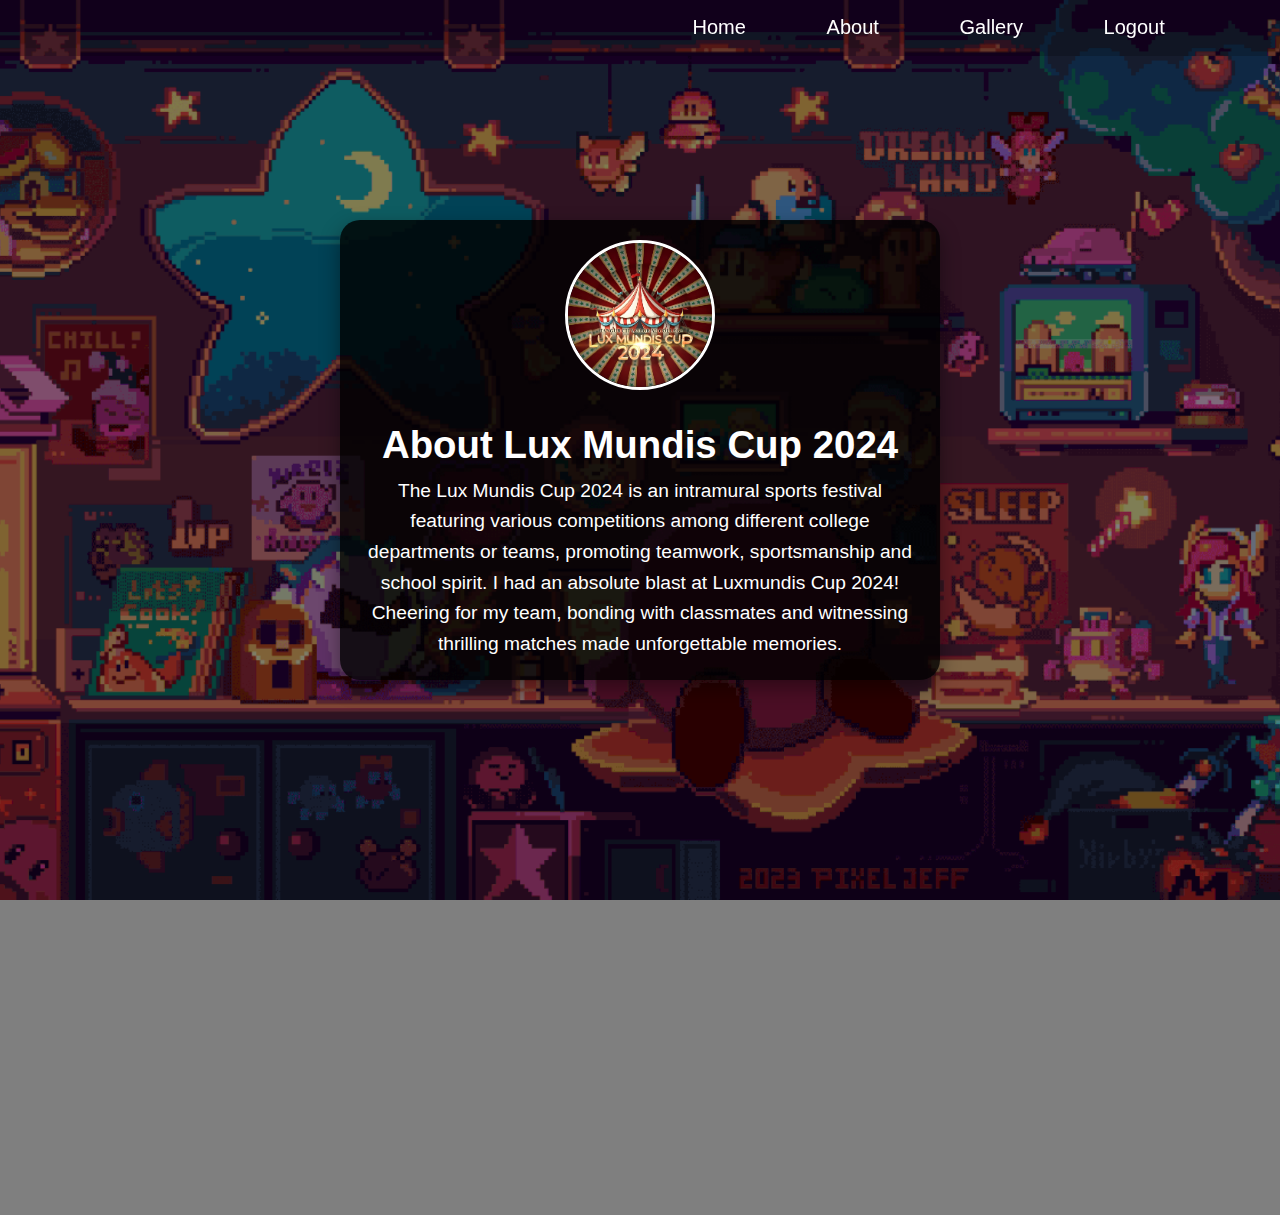
<file: Aboutpage.html>
<!DOCTYPE html>
<html lang="en">
<head>
    <meta charset="UTF-8">
    <meta name="viewport" content="width=device-width, initial-scale=1.0">
    <title>About Page</title>
</head>
<body>

    <header>
        <nav>
            <a href="Homepage.html">Home</a>
            <a href="Aboutpage.html">About</a>
            <a href="ReGallerypage.html">Gallery</a>
            <a href="index.html">Logout</a>
        </nav>
    </header>
    
    <div class="bgblr"></div>

    <div class="about-container">
        <img src="luxlogo.jpg" alt="Profile Picture" class="profile-image">
        <link rel="stylesheet" href="aboutpagedesign.css">
        <div class="description">
            <h1>About Lux Mundis Cup 2024</h1>
            <p>The Lux Mundis Cup 2024 is an intramural sports 
                festival featuring various competitions among 
                different college departments or teams, promoting 
                teamwork, sportsmanship and school spirit. I had an
                 absolute blast at Luxmundis Cup 2024! Cheering for
                  my team, bonding with classmates and witnessing 
                  thrilling matches made unforgettable memories.</p>
        </div>
    </div>
</body>
</html>
</file>
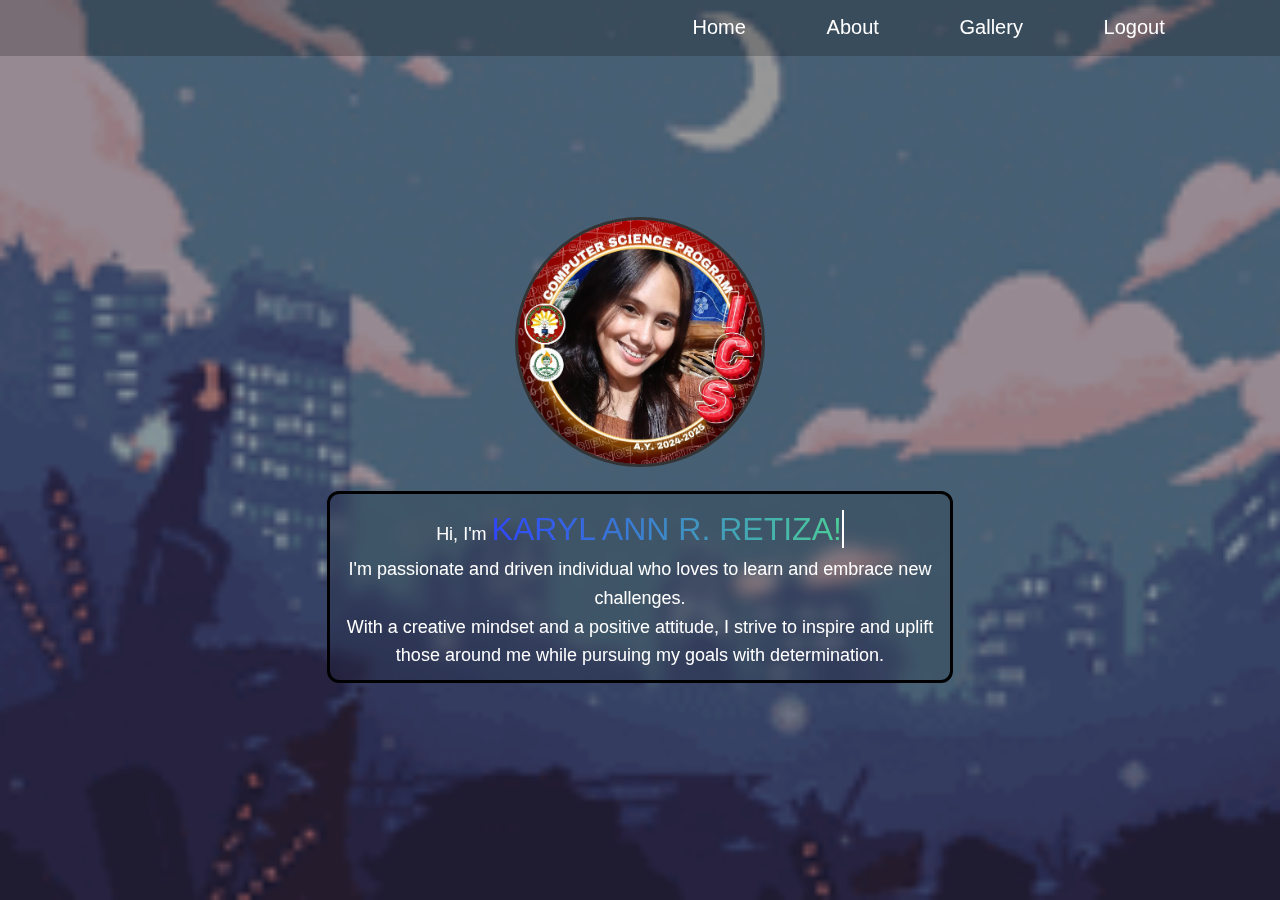
<file: Homepage.html>
<!DOCTYPE html>
<html>
<body>
    <link rel="stylesheet" href="homepagedesign.css">
    <header>
    <nav>
        <a href="Homepage.html">Home</a>
        <a href="Aboutpage.html">About</a>
        <a href="ReGallerypage.html">Gallery</a>
        <a href="index.html">Logout</a>
    </nav>
</header>
<div class="bgblr"></div>
<div class="container">
    <div class="photo">
    <img src="my picture.jpg" alt="Your Photo">
    <div class="op">
    <img src="pictureme.jpg" alt="" class="p1">
</div>
</div>
    <div class="textcon">
    <p class="description">
        Hi, I'm <span>KARYL ANN R. RETIZA!</span> <br>
        I'm passionate and driven individual who loves to 
        learn and embrace new challenges.<br> With a creative
         mindset and a positive attitude, I strive to inspire
          and uplift those around me while pursuing my goals 
          with determination.
    </p>
</div>
</div>   

</body>
</html>
</file>
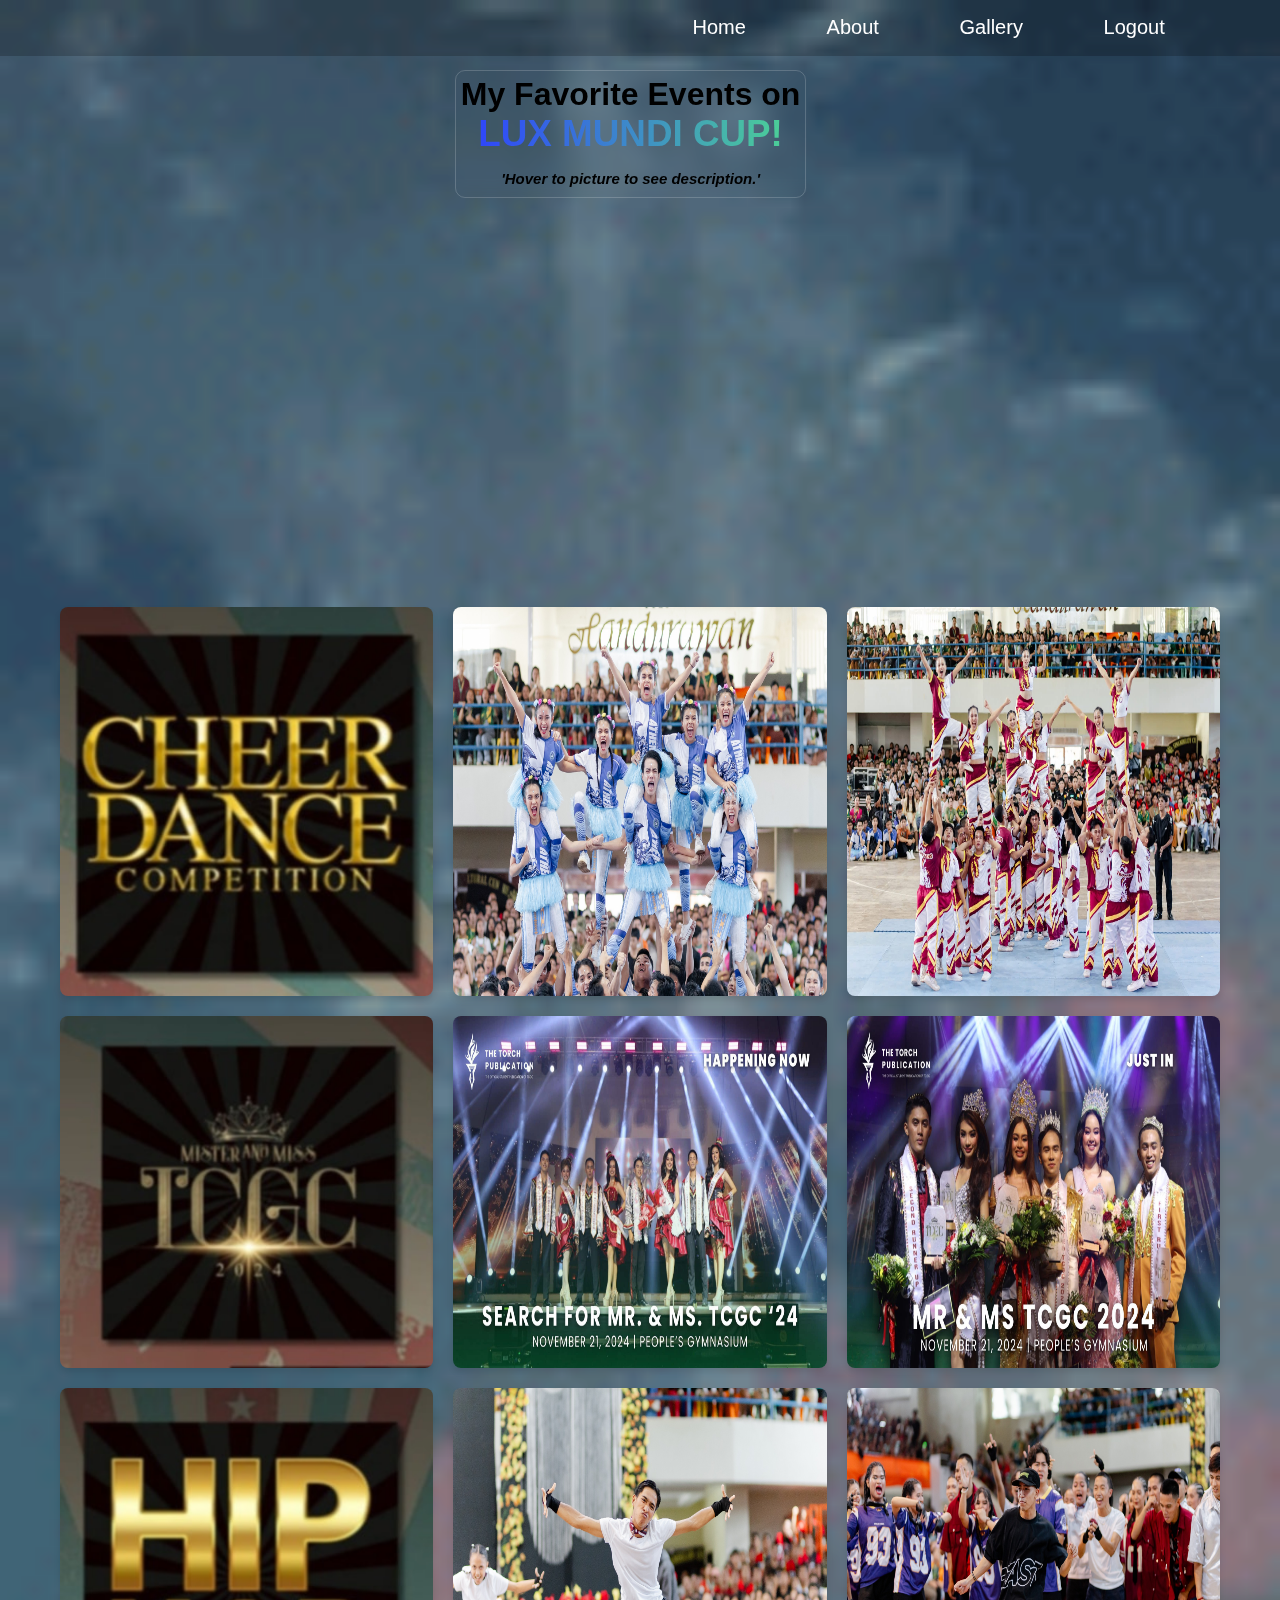
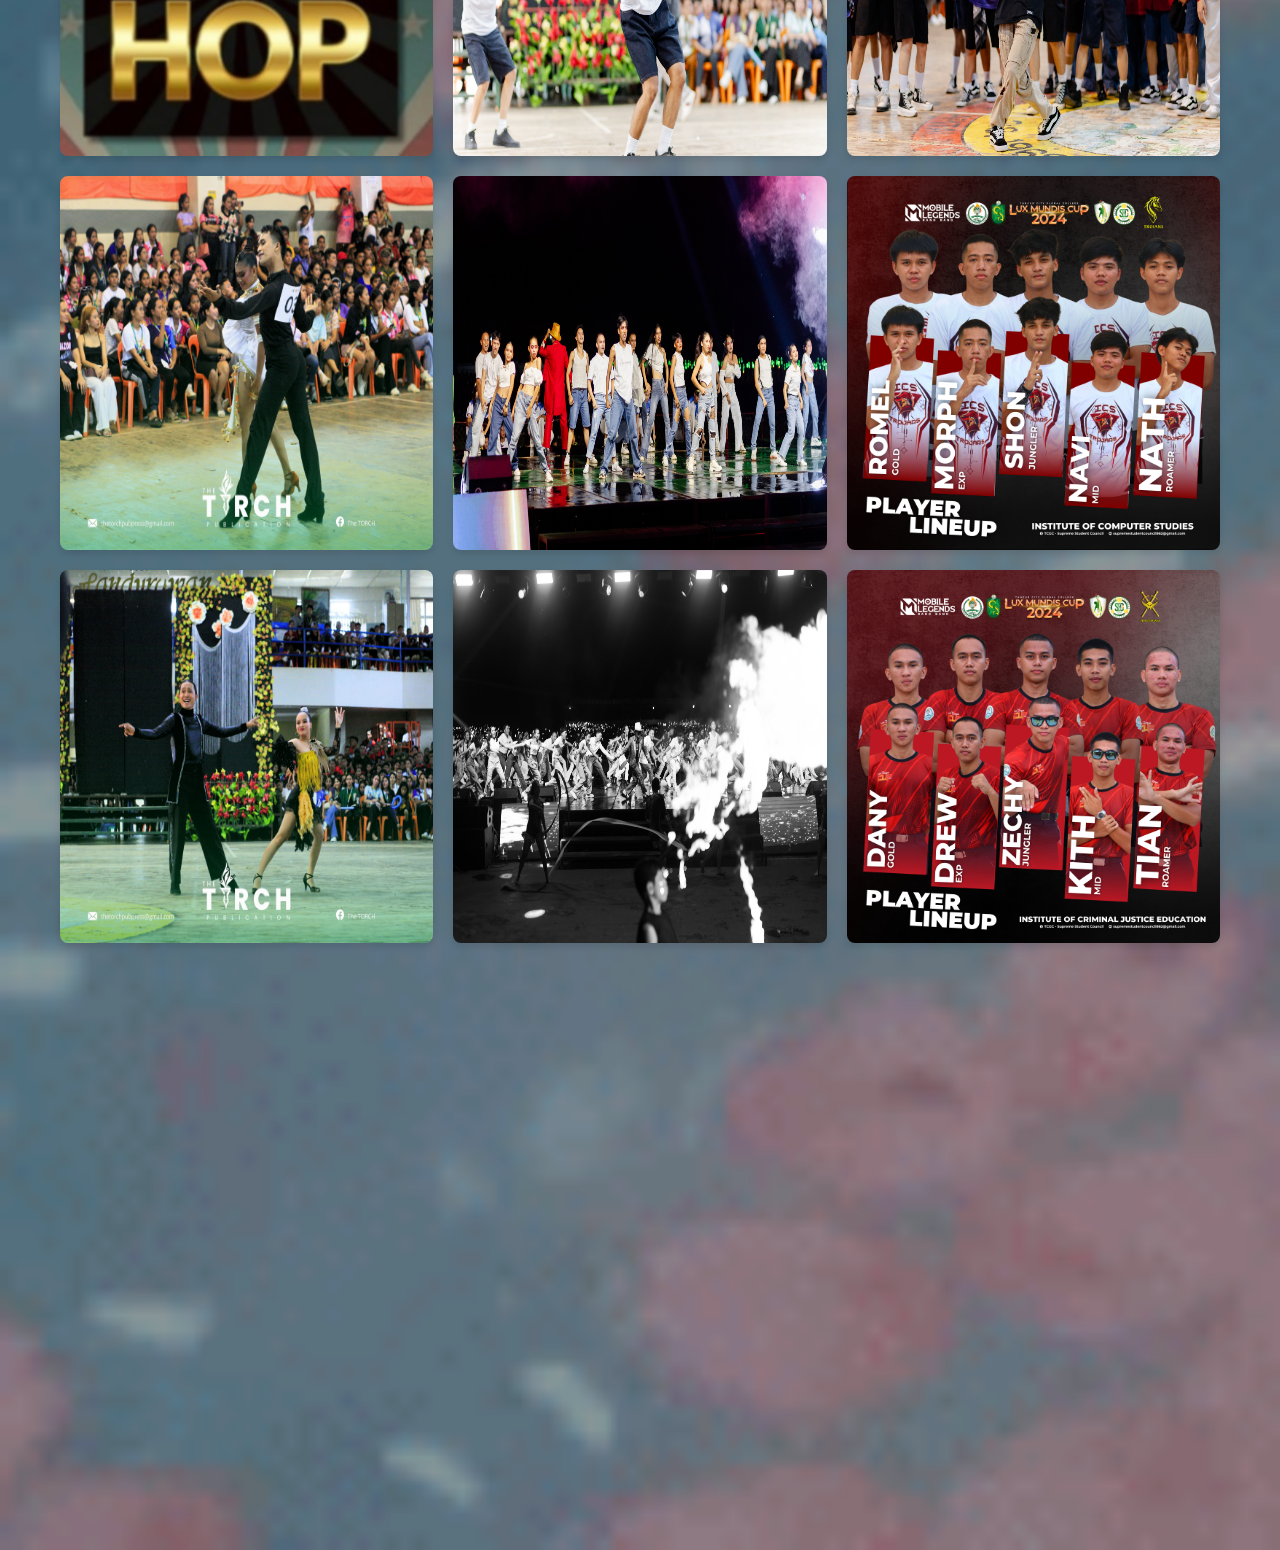
<file: ReGallerypage.html>
<!DOCTYPE html>
<html lang="en">
<head>
    <meta charset="UTF-8">
    <meta name="viewport" content="width=device-width, initial-scale=1.0">
    <link rel="stylesheet" href="regallerypagedesign.css">
    <title>Gallery Page</title>
</head>
<body>
    
    <header>
        <nav>
            <a href="Homepage.html">Home</a>
            <a href="Aboutpage.html">About</a>
            <a href="ReGallerypage.html">Gallery</a>
            <a href="index.html">Logout</a>
        </nav>
    </header>

    <div class="bgblr"></div>
    

    <h1 class="galtitle">My Favorite Events on <br><span>LUX MUNDI CUP!</span><br>
        <i>'Hover to picture to see description.'</i></h1>

        <div class="gallery">
            <!-- Gallery Items -->
            <div class="gallery-item">
                <img src="cheer.jpg" alt="Photo 1">
                <div class="description">Favorite Events</div>
            </div>
            <div class="gallery-item">
                <img src="cheerdance.jpg" alt="Photo 2">
                <div class="description">Cheerdance is a high-energy performance that combines cheerleading, 
                    dance and gymnastics, featuring intricate routines, stunts, tumbling 
                    passes and synchronized movements. This dynamic and athletic art form 
                    requires strength, flexibility, coordination and teamwork, entertaining 
                    audiences and promoting school spirit and camaraderie.</div>
            </div>
            <div class="gallery-item">
                <img src="cheerdancegallery1.jpg" alt="Photo 3">
                <div class="description">Cheerdance embodies unity through synchronized movements, harmonious 
                    teamwork and collective energy, fostering a sense of belonging and 
                    cohesion among performers.</div>
            </div>
            <div class="gallery-item">
                <img src="mr.ms.jpg" alt="Photo 4">
                <div class="description">Favorite Events</div>
            </div>
            <div class="gallery-item">
                <img src="lux6.jpg" alt="Photo 5">
                <div class="description">Mr. and Ms. TCGC 2024(Introduction Awardees)<br>is a prestigious 
                    pageant title awarded to<br> outstanding students who exemplify exceptional
                     talent, charisma, confidence and campus leadership.</div>
            </div>
            <div class="gallery-item">
                <img src="lux5.jpg" alt="Photo 6">
                <div class="description">The Mr. and Ms. TCGC 2024 winners are <br>exceptional student
                    ambassadors who embody excellence, charm and leadership, proudly 
                    representing the institution's ideals and values.</div>
            </div>
            <div class="gallery-item">
                <img src="hiphoplog.jpg" alt="Photo 7">
                <div class="description">Favorite Events</div>
            </div>
            <div class="gallery-item">
                <img src="hiphop2.jpg" alt="Photo 8">
                <div class="description">Hip-hop is a vibrant cultural movement that combines music,
                    dance, art andself-expression,characterized by energetic rhythms, 
                    intricate choreography and authentic storytelling.</div>
            </div>
            <div class="gallery-item">
                <img src="hiphop.jpg" alt="Photo 9">
                <div class="description">Hip-hop embodies confidence through its bold, expressive
                    movements, assertive lyrics and empowering rhythms, fostering 
                    self-assurance and unapologetic individuality.</div>
            </div>
            
            <div class="gallery-item">
                <img src="dancesports.jpg" alt="Photo 10">
                <div class="description"><b>Dance Sports</b><br>
                A competitive form of ballroom dancing, combining athleticism<br>
            and artistry. It includes standard dances like waltz and tango and latin dances.</div>
            </div>
            <div class="gallery-item">
                <img src="openningsal.jpg" alt="Photo 11">
                <div class="description"><b>Opening Salvo</b><br>
                   This event is a strong, impactful initial statement or action 
                    designed to grab attention and set the tone for what follows.</div>
            </div>
            <div class="gallery-item">
                <img src="Esportsml.jpg" alt="Photo 12">
                <div class="description"><b>E-Sports Mobile Legends</b><br>
                Although we are not the champion, our team worked hard and <br>
            also tried thier very best to be the best.</div>
            </div>
            <div class="gallery-item">
                <img src="dancesports2 (1)d.jpg" alt="Photo 13">
                <div class="description"><b>Dance Sports</b><br>
                    A competitive form of ballroom dancing where participants perform
                     choreographed routines to music in front of judges.</div>
            </div>
            <div class="gallery-item">
                <img src="Opsal2.jpg" alt="Photo 14">
                <div class="description"><b>Opening Salvo</b><br>
                    The first, bold statement or action that kicks off a discussion, 
                    argument, or event. It’s designed to immediately capture attention 
                    and set the stage for what comes next, often signaling the tone or 
                    direction of the conversation or presentation.</div>
            </div>
            <div class="gallery-item">
                <img src="mlpoto2.jpg" alt="Photo 15">
                <div class="description"><b>E-Sports Mobile Legends</b><br>
                This team was the Champion at the E-Sports Mobile Legends.<br>
            </div>
            </div>
        </div>



    







</body>
</html>
</file>
<file: aboutpagedesign.css>
* {
    margin: 0;
    padding: 0;
    box-sizing: border-box;
    text-decoration: none;
    font-family: 'Poppins', sans-serif;
}

body {
    font-family: Arial, sans-serif;
    background: linear-gradient(135deg, #6e8efb, #a777e3);
    color: #fff;
    display: flex;
    justify-content: center;
    align-items: center;
    background-image: url('aboutpagewallpaper.gif');
    background-position: center;
    background-size: cover;
    background-repeat: no-repeat;
    height: 100vh;
    overflow: hidden;
}

header{
    background-color: rgb(0, 0, 0, 0.2);
    margin-top: 5x;
    position: fixed;
    top: 0;
    left: 0;
    width: 100%;
    padding: 1rem 9%;
    filter: drop-shadow(10px);
    display: flex;
    justify-content: space-between;
    align-items: center;
    z-index: 100;
    display: flex;
}

nav{ 
    width: 40%;
    color: #fff;
    display: flex;
    flex-wrap: wrap;
    flex: auto;
    margin-left: 55%;
    top: 0;
    right: 50px;
    font-size: 20px;
    column-gap: 50%;
    column-gap: 10%;
    justify-content: space-between;
   

}

nav a{
    color: #fff;
    border-bottom: 1px solid transparent;
}

nav a:hover{
    color: #ffffff;
    border-bottom: 1px solid #ffffff;
    text-shadow: 0 0 25px #d9dfed;
}


.bgblr{
    background-color: rgba(0, 0, 0, 0.5);
    height: 170vh;
    width: 100%;
    background-position: center;
    background-size: cover;
    position: absolute;
    z-index: -1;
}

.about-container {
    background: rgba(0, 0, 0, 0.8);
    border-radius: 20px;
    padding: 20px;
    text-align: center;
    max-width: 600px;
    box-shadow: 0 8px 20px rgba(0, 0, 0, 0.4);
    animation: fadeIn 1.5s ease-in-out;
}

.profile-image {
    width: 150px;
    height: 150px;
    border-radius: 50%;
    border: 3px solid #fff;
    margin: 0 auto 20px;
    animation: slideIn 1.5s ease-out;
}

.description {
    font-size: 1.2em;
    line-height: 1.6;
    animation: zoomIn 1.5s ease-in-out;
}

@keyframes fadeIn {
    0% {
        opacity: 0;
    }
    100% {
        opacity: 1;
    }
}

@keyframes slideIn {
    0% {
        transform: translateY(-100px);
        opacity: 0;
    }
    100% {
        transform: translateY(0);
        opacity: 1;
    }
}

@keyframes zoomIn {
    0% {
        transform: scale(0.5);
        opacity: 0;
    }
    100% {
        transform: scale(1);
        opacity: 1;
    }
}
</file>
<file: homepagedesign.css>
* {
    margin: 0;
    padding: 0;
    box-sizing: border-box;
    text-decoration: none;
    font-family: 'Poppins', sans-serif;}
body {
    height: 100vh;
    display: flex;
    align-items: center;
    justify-content: center;
    overflow: hidden;
    background-image: url('homepagewallpaper.gif');
    background-position: center;
    background-size: cover;
    background-repeat: no-repeat;}
.bgblr{
    background-color: rgba(0, 0, 0, 0.4);
    height: 100vh;
    width: 100%;
    background-position: center;
    background-size: cover;
    position: absolute;
    z-index: -1;}
.container {
    text-align: center;}
.photo img{
    width: 250px;
    height: 250px;
    border-radius: 50%;
    object-fit: cover;
    border: 3px solid #333;
    margin-bottom: 20px;}
.op{
position: absolute;
translate: 75% -100%;
opacity: 0;
transition: 0.5s ease;}
.op:hover{
opacity: 1;}
.description {
    max-width: 600px;
    font-size: 18px;
    line-height: 1.6;
    color: white;}
header{
    background-color: rgb(0, 0, 0, 0.2);
    margin-top: 5x;
    position: fixed;
    top: 0;
    left: 0;
    width: 100%;
    padding: 1rem 9%;
    filter: drop-shadow(10px);
    display: flex;
    justify-content: space-between;
    align-items: center;
    z-index: 100;
    display: flex;
}

nav{ 
    width: 40%;
    color: #fff;
    display: flex;
    flex-wrap: wrap;
    flex: auto;
    margin-left: 55%;
    top: 0;
    right: 50px;
    font-size: 20px;
    column-gap: 50%;
    column-gap: 10%;
    justify-content: space-between;
   

}

nav a{
    color: #fff;
    border-bottom: 1px solid transparent;
}

nav a:hover{
    color: #ffffff;
    border-bottom: 1px solid #ffffff;
    text-shadow: 0 0 25px #d9dfed;
}

span{
    font-size: 2rem;
    background: linear-gradient(90deg, #2f46fa, #55fc77, #fb41da, #7e2de8);
    -webkit-text-fill-color: transparent;
     background-size: 400%;
    -webkit-background-clip: text;
 animation: neon 5s infinite linear;
 }
 
 @keyframes neon {
     0% {
         background-position: 0%;
       }
       100% {
         background-position: 400%;
       }
     
 }


span::after{
    content: '';
    border: solid 1px rgb(255, 255, 255);
    opacity: 1;
    animation: blink 0.6s linear infinite;
}

@keyframes blink {
0%, 100%{
    opacity: 0;
}
50%{
    opacity: 1;
}
}

.textcon{
    border: solid;
    padding: 10px;
    border-radius: 12px;
    background-color: rgba(0, 0, 0, 0.1);
    backdrop-filter: blur(8px);
    -webkit-backdrop-filter: blur(8px);
}
</file>
<file: regallerypagedesign.css>
* {
    margin: 0;
    padding: 0;
    box-sizing: border-box;
    text-decoration: none;
    font-family: 'Poppins', sans-serif;
}

body {
    height: 350vh;
    display: flex;
    background-image: url('gallerypagewallpaper.gif');
    background-position: center;
    background-repeat: no-repeat;
    background-size: cover;
}

.bgblr{
    background-color: rgba(0, 0, 0, 0.4);
    height: 350vh;
    width: 100%;
    background-position: center;
    background-size: cover;
    position: absolute;
    z-index: -1;
}
header{
    background-color: rgb(0, 0, 0, 0.2);
    margin-top: 5x;
    position: fixed;
    top: 0;
    left: 0;
    width: 100%;
    padding: 1rem 9%;
    filter: drop-shadow(10px);
    display: flex;
    justify-content: space-between;
    align-items: center;
    z-index: 100;
    display: flex;
}

nav{ 
    width: 40%;
    color: #fff;
    display: flex;
    flex-wrap: wrap;
    flex: auto;
    margin-left: 55%;
    top: 0;
    right: 50px;
    font-size: 20px;
    column-gap: 50%;
    column-gap: 10%;
    justify-content: space-between;
   

}

nav a{
    color: #fff;
    border-bottom: 1px solid transparent;
}

nav a:hover{
    color: #ffffff;
    border-bottom: 1px solid #ffffff;
    text-shadow: 0 0 25px #d9dfed;
}

.galtitle {
    margin-top: 70px;
    text-align: center;
    top: 0;
    right: 37%;
    font-weight: 800px;
   position: absolute;
   border-radius: 10px;
   padding: 5px;
   backdrop-filter: blur(8px);
   -webkit-backdrop-filter: blur(8px);
   border: 1px solid rgba(255, 255, 255, 0.18);
}
.galtitle i{
    font-size: 15px;
}

span{
    
    font-size: 2.3rem;
    background: linear-gradient(90deg, #2f46fa, #55fc77, #fb41da, #7e2de8);
    -webkit-text-fill-color: transparent;
    background-size: 400%;
   -webkit-background-clip: text;
animation: neon 5s infinite linear;
}

@keyframes neon {
    0% {
        background-position: 0%;
      }
      100% {
        background-position: 400%;
      }
    
}


.gallery {
    display: grid;
    grid-template-columns: repeat(3, 1fr);
    gap: 20px;
    padding: 20px;
    max-width: 1200px;
    margin: auto;
}

.gallery-item {
    position: relative;
    overflow: hidden;
    border-radius: 8px;
    box-shadow: 0 4px 6px rgba(0, 0, 0, 0.1);
    transition: transform 0.3s;
}

.gallery-item:hover {
    transform: scale(1.05);
}

.gallery-item img {
    width: 100%;
    height: 100%;
    display: block;
}

.gallery-item .description {
    position: absolute;
    bottom: 0;
    left: 0;
    width: 100%;
    padding: 10px;
    background: rgba(0, 0, 0, 0.9);
    color: #fff;
    font-size: 16px;
    text-align: center;
    transform: translateY(100%);
    transition: transform 0.3s;
}

.gallery-item:hover .description {
    transform: translateY(0);
}

@keyframes fadeIn {
    from { opacity: 0; }
    to { opacity: 1; }
}

.gallery-item {
    animation: fadeIn 0.5s ease-in;
}
</file>
